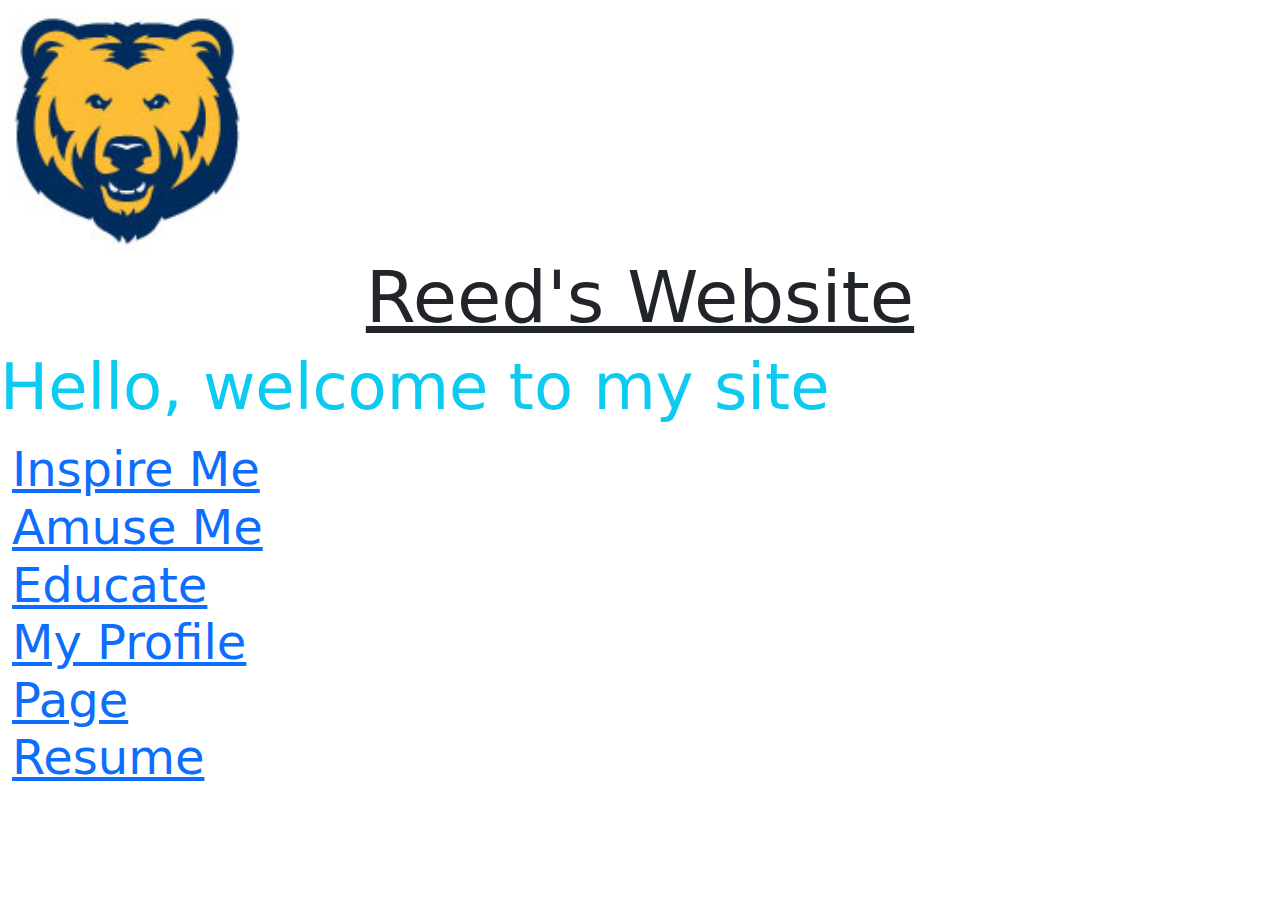
<file: index.html>
<!DOCTYPE html>
<html lang="en">
  <head>
    <meta name="viewport" content="width=device-width, initial-scale=1">
    <link rel="stylesheet" href="css/main.css">
    <link rel="stylesheet" href="https://cdn.jsdelivr.net/npm/bootstrap@5.2.2/dist/css/bootstrap.min.css">
    <meta charset="UTF-8">
    <title>Homepage</title>
  </head>
  <body>
    <img class="img-fluid mainlogo" src="images/03_UNC_BearMascot.jpg" alt="UNC Logo">
    <h1 class="display-2">Reed's Website</h1>
    <p class="text-info display-3">Hello, welcome to my site</p>
    
    <div class="container-fluid">
      <div class"row">
         <div class="col-lg-3 display-5"><a href="https://reed-sedinger.github.io/inspire.html">Inspire Me</a></div>
         <div class="col-lg-3 display-5"><a href="https://reed-sedinger.github.io/amuse.html">Amuse Me</a></div>
         <div class="col-lg-3 display-5"><a href="https://reed-sedinger.github.io/educate.html">Educate</a></div>
         <div class="col-lg-3 display-5"><a href="https://reed-sedinger.github.io/profile.html">My Profile Page</a></div>                                                                            
         <div class="col-lg-3 display-5"><a href="https://reed-sedinger.github.io/resume/index.html">Resume</a></div>                                                                            
    </div>                                                                                  
    <!--<ul>  
      <li><a href="https://reed-sedinger.github.io/inspire.html">Inspire Me</a></li>
      <li><a href="https://reed-sedinger.github.io/amuse.html">Amuse Me</a></li>
      <li><a href="https://reed-sedinger.github.io/educate.html">Educate</a></li>
      <li><a href="https://reed-sedinger.github.io/profile.html">My Profile Page</a></li>
      <li><a href="https://reed-sedinger.github.io/resume/index.html">Resume</a></li>
    </ul>-->
    </body>
</html>
</file>
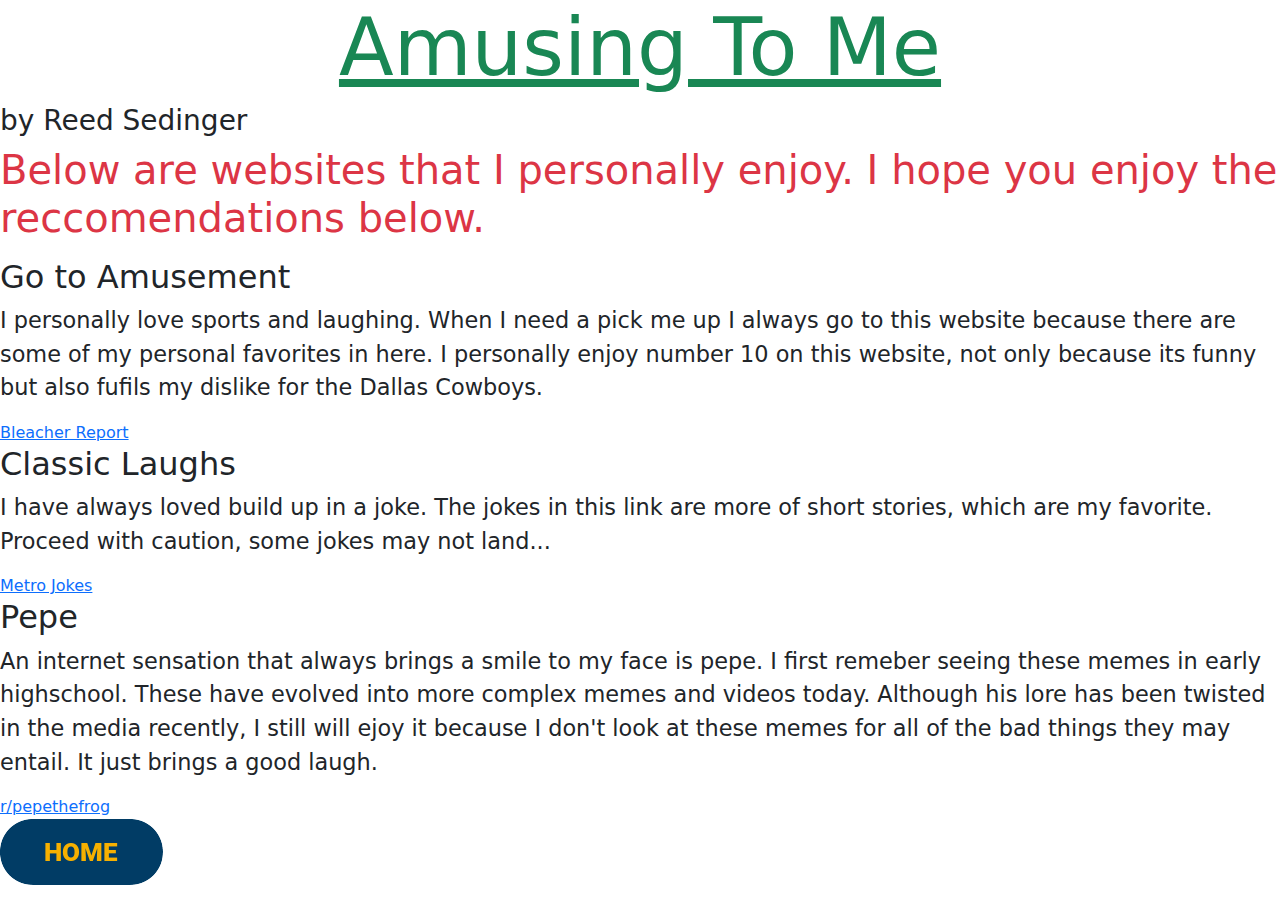
<file: amuse.html>
<!DOCTYPE html>
<html lang="en">
  <head>
     <meta name="viewport" content="width=device-width, initial-scale=1">
    <link rel="stylesheet" href="css/main.css">
    <link rel="stylesheet" href="https://cdn.jsdelivr.net/npm/bootstrap@5.2.2/dist/css/bootstrap.min.css">
    <meta charset="UTF-8">
    <title>Amusing To Me</title>
  </head>
  <body>
    <h1 class="text-success display-1">Amusing To Me</h1>
    <h3>by Reed Sedinger</h3>
    <p class="text-danger display-6">Below are websites that I personally enjoy. I hope you enjoy the reccomendations below.</p>
  
    <h2>Go to Amusement</h2>
    <p>I personally love sports and laughing. When I need a pick me up I always go to this website because there are some of my personal favorites in here.  I personally enjoy number 10 on this website, not only because its funny but also fufils my dislike for the Dallas Cowboys.</p>
    <a href="https://bleacherreport.com/articles/490399-nfl-bloopers-50-plays-that-will-crack-you-up">Bleacher Report</a>

    <h2>Classic Laughs</h2>
    <p>I have always loved build up in a joke.  The jokes in this link are more of short stories, which are my favorite.  Proceed with caution, some jokes may not land...</p>
    <a href="https://metro.co.uk/2015/11/26/the-ten-funniest-jokes-ever-according-to-science-5527698/">Metro Jokes</a>

    <h2>Pepe</h2>
    <p>An internet sensation that always brings a smile to my face is pepe.  I first remeber seeing these memes in early highschool. These have evolved into more complex memes and videos today.  Although his lore has been twisted in the media recently, I still will ejoy it because I don't look at these memes for all of the bad things they may entail.  It just brings a good laugh.</p>
    <a href="https://www.reddit.com/r/pepethefrog/">r/pepethefrog</a>
    <p><a href="index.html"><img src="images/button_home.png" alt="Home Button"></a></p>
  </body>
</html>
</file>
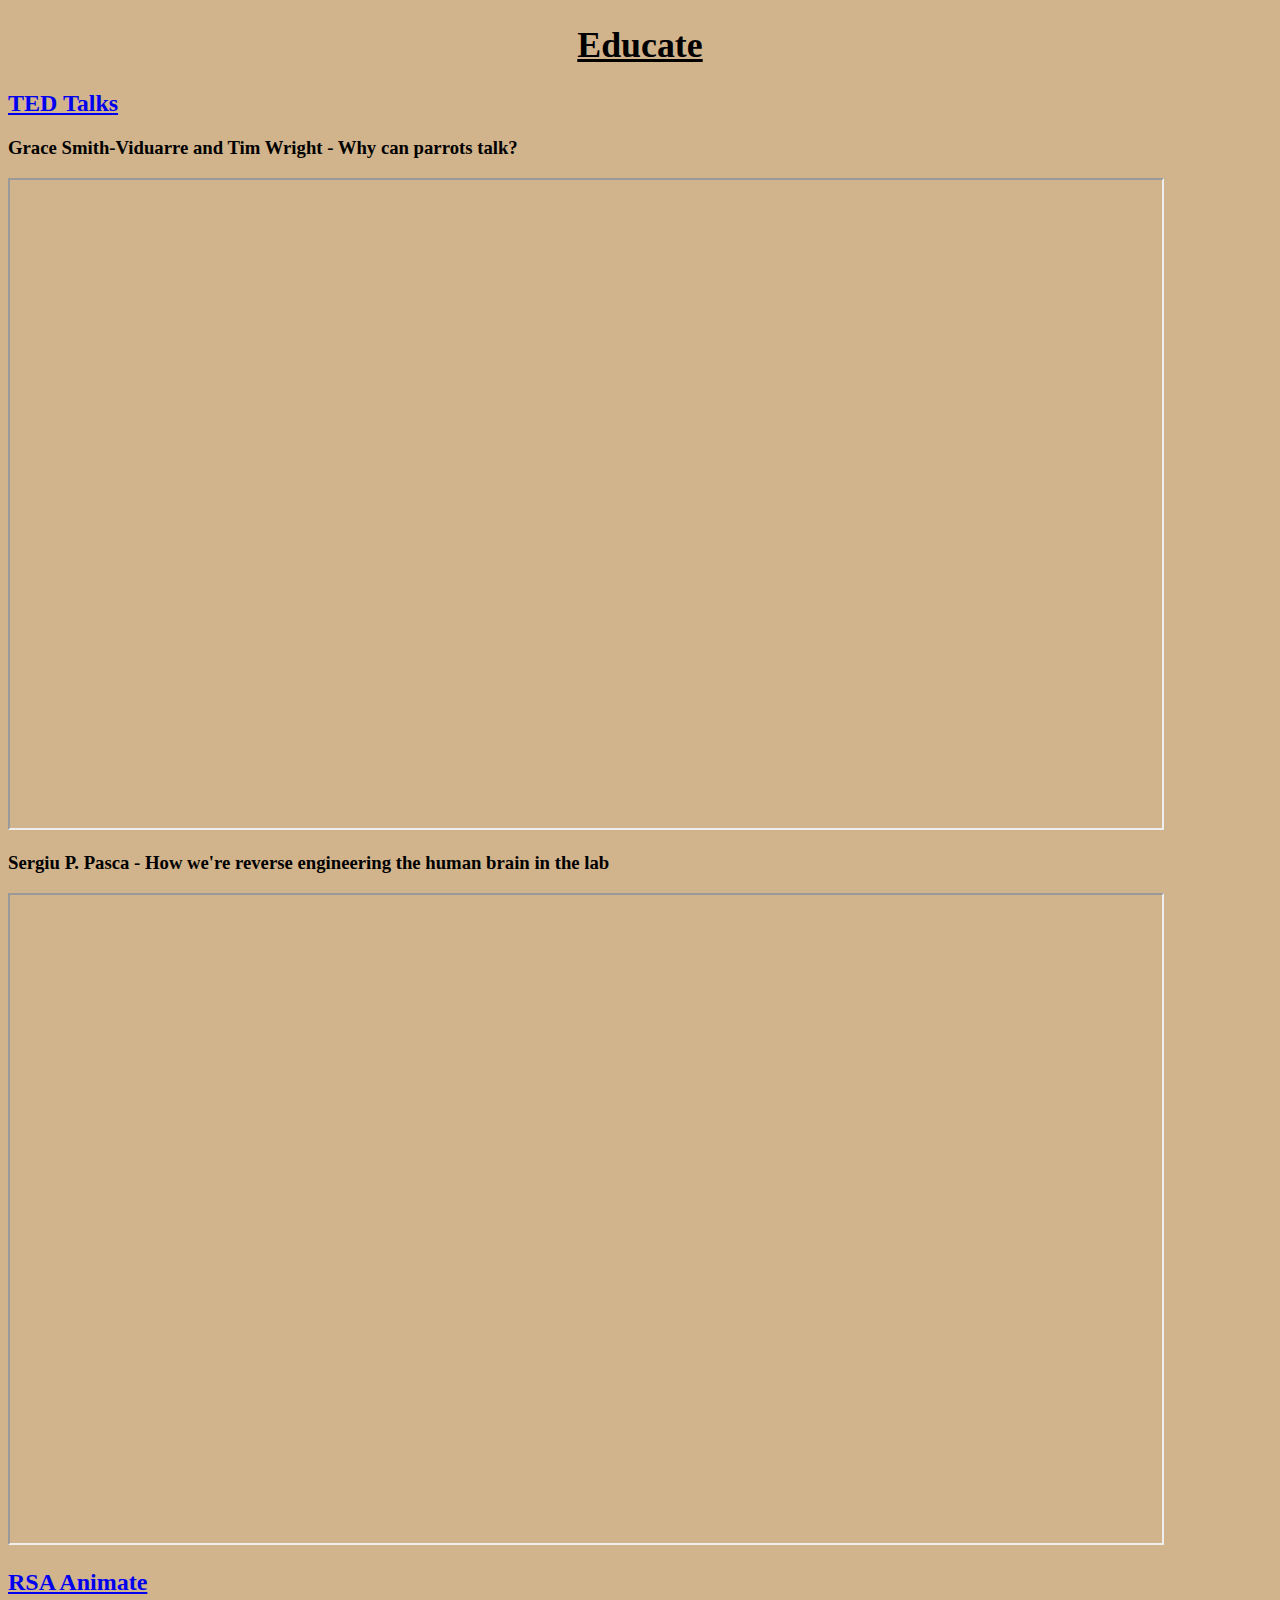
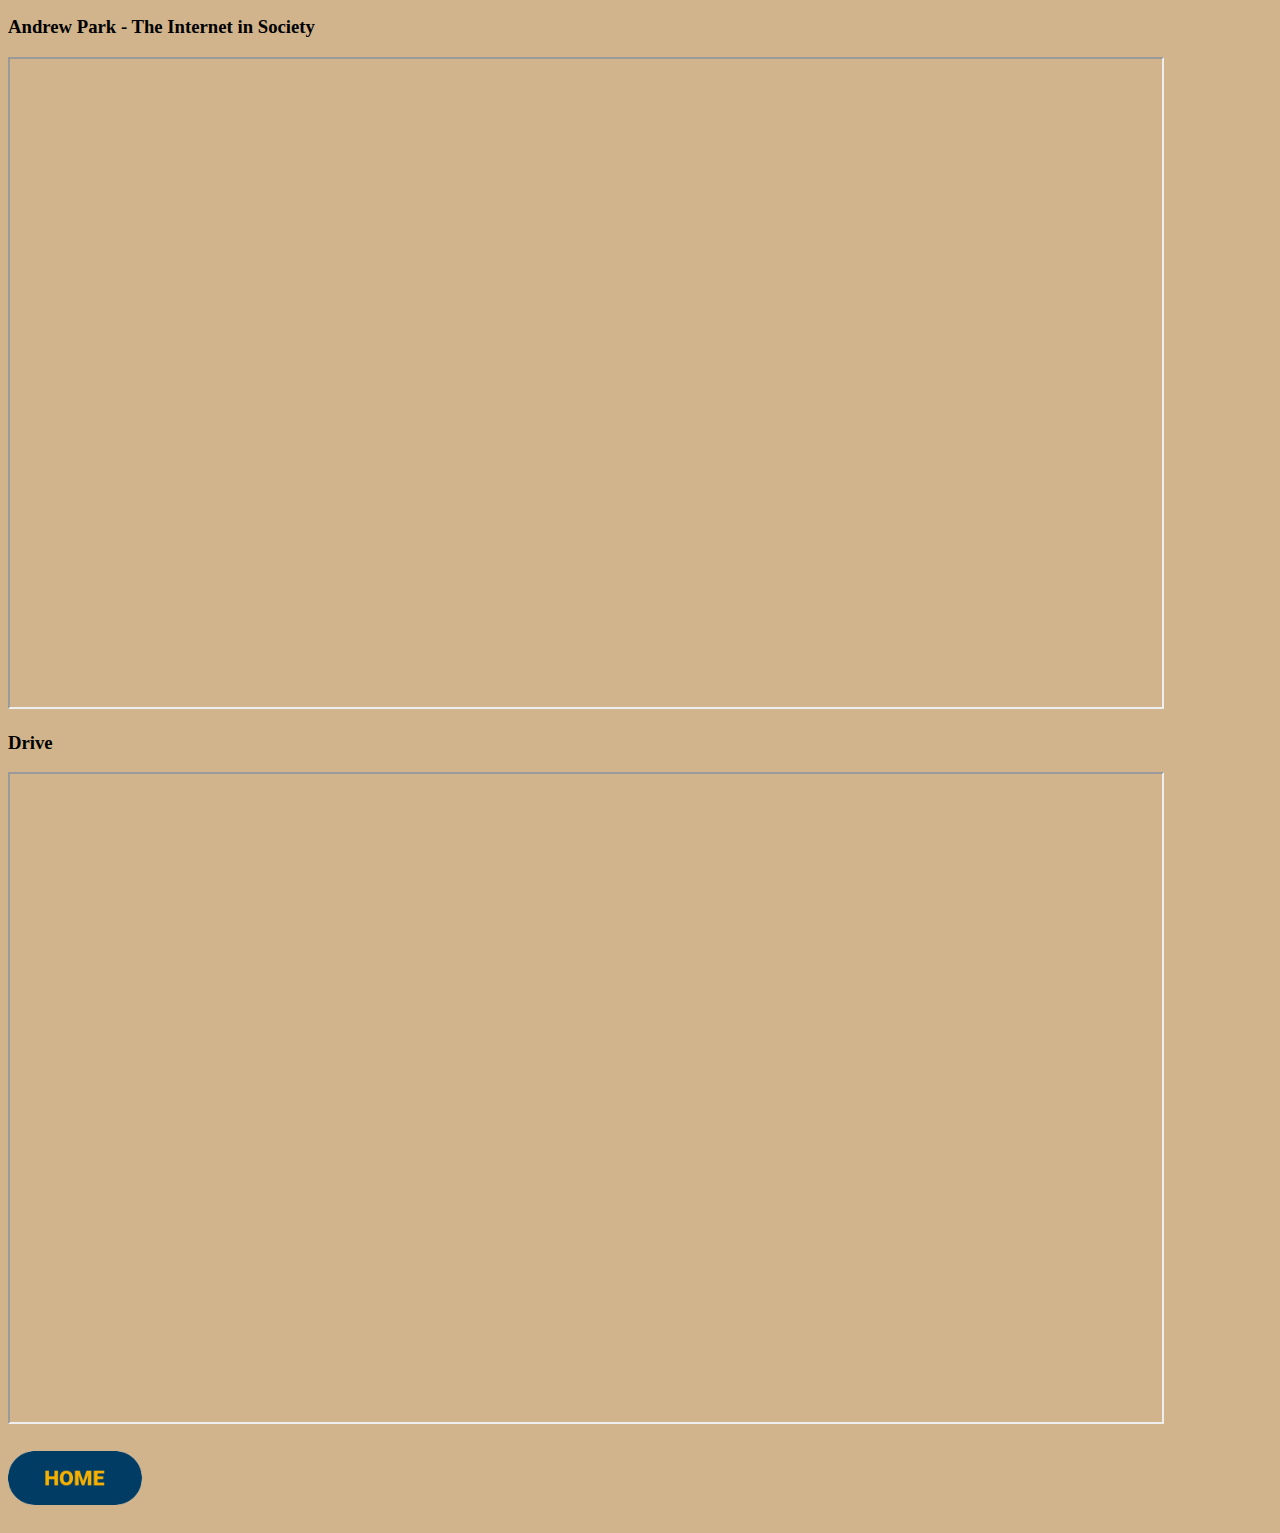
<file: educate.html>
<!DOCTYPE html>
<html lang="en-US">

    <head>
         <link rel="stylesheet" href="css/main.css">
        <meta charset="UTF-8">
        <meta name="viewport" content="width=device-width, initial-scale=1">
        <title>Educate</title>
    </head>
    
    <body>
        <h1>Educate</h1>
        <section>
            <h2><a href="https://www.ted.com/talks">TED Talks</a></h2>
            <h3>Grace Smith-Viduarre and Tim Wright - Why can parrots talk?</h3>
            <iframe src="https://embed.ted.com/talks/lang/en/grace_smith_viduarre_and_tim_wright_why_can_parrots_talk"></iframe>

            <h3>Sergiu P. Pasca  - How we're reverse engineering the human brain in the lab</h3>
            <iframe src="https://embed.ted.com/talks/lang/en/sergiu_p_pasca_how_we_re_reverse_engineering_the_human_brain_in_the_lab"></iframe>
 
            <h2><a href="https://www.thersa.org/video/animates">RSA Animate</a></h2>
            <h3> Andrew Park - The Internet in Society</h3>
            <iframe src="https://www.youtube.com/embed/Uk8x3V-sUgU" title="YouTube video player"></iframe>

            <h3>Drive</h3>
            <iframe src="https://www.youtube.com/embed/u6XAPnuFjJc"></iframe>
        </section>
        <p><a href="index.html"><img id="homebutton" src="images/button_home.png" alt="Home Button"></a></p>
    </body>
    
</html>
</file>
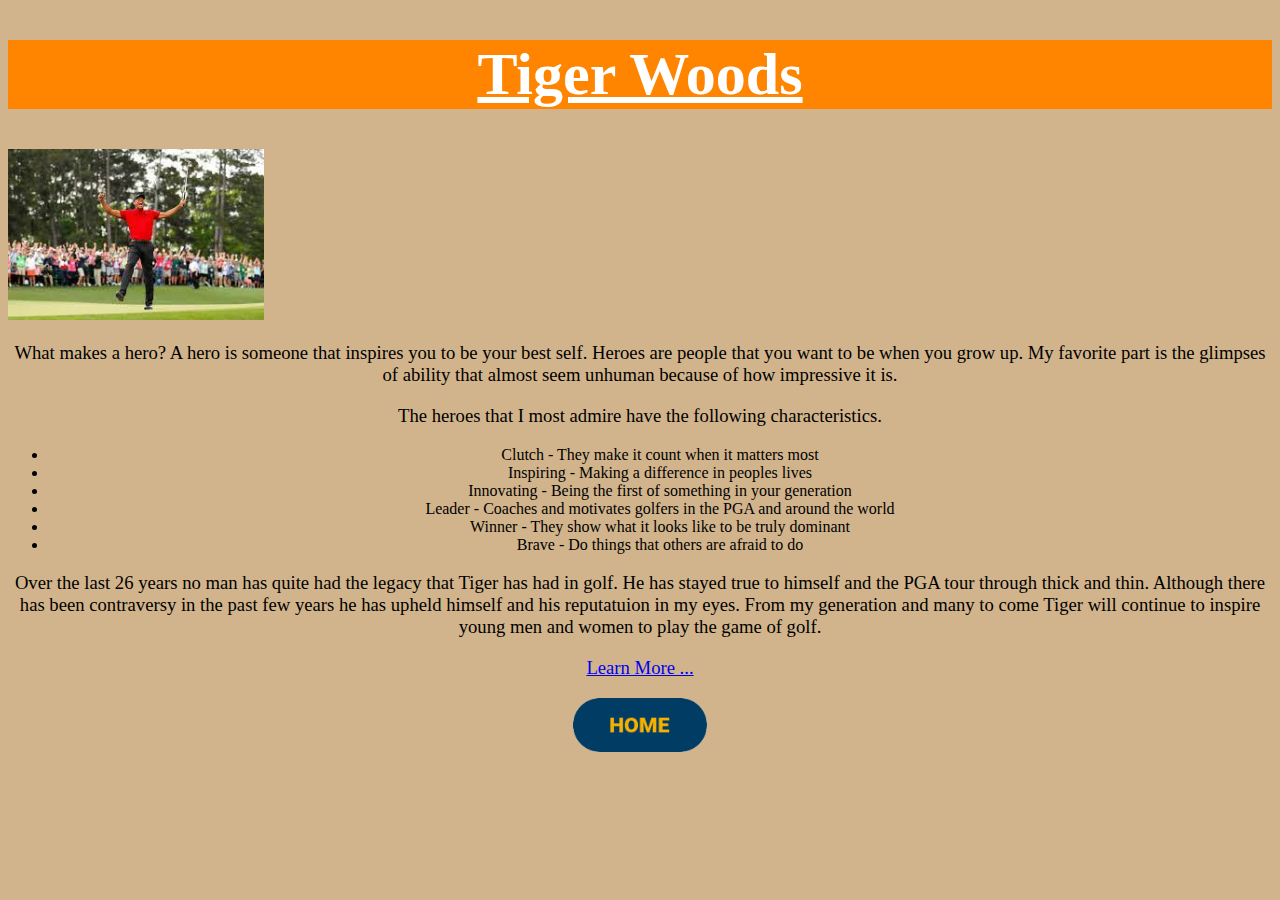
<file: inspire.html>
<!DOCTYPE html>
<html lang="en">
	<head>
		 <link rel="stylesheet" href="css/main.css">
    		<title>Inspire Me</title>
		<link rel="stylesheet" href="css/style.css">
		<meta name="viewport" content="width=device-width, initial-scale=1">
	</head>
	<body>
    		<h1>Tiger Woods</h1>
    		<img class="image-fluid mainlogo" src="images/Tiger.jpeg" alt="Tiger">

    		<p>
        		What makes a hero? A hero is someone that inspires you to be your best self. Heroes are people that you want to be when you grow up. My favorite part is the glimpses of ability that almost seem unhuman because of how impressive it is.
    		</p>
    		<p>
        		The heroes that I most admire have the following characteristics.
    		</p>
    		<ul>
        		<li>Clutch - They make it count when it matters most</li>
        		<li>Inspiring - Making a difference in peoples lives</li>
        		<li>Innovating - Being the first of something in your generation</li>
        		<li>Leader - Coaches and motivates golfers in the PGA and around the world</li>
        		<li>Winner - They show what it looks like to be truly dominant</li> 
           		<li>Brave - Do things that others are afraid to do</li>
    		</ul>
    		<p>
        		Over the last 26 years no man has quite had the legacy that Tiger has had in golf. He has stayed true to himself and the PGA tour through thick and thin. Although there has been contraversy in the past few years he has upheld himself and his reputatuion in my eyes. From my generation and many to come Tiger will continue to inspire young men and women to play the game of golf.
    		</p>
    		<p><a href="https://en.wikipedia.org/wiki/Tiger_Woods">Learn More ...</a></p>
		<p><a href="index.html"><img id="homebutton" src="images/button_home.png" alt="Home Button"></a></p>
	</body>
</html>
</file>
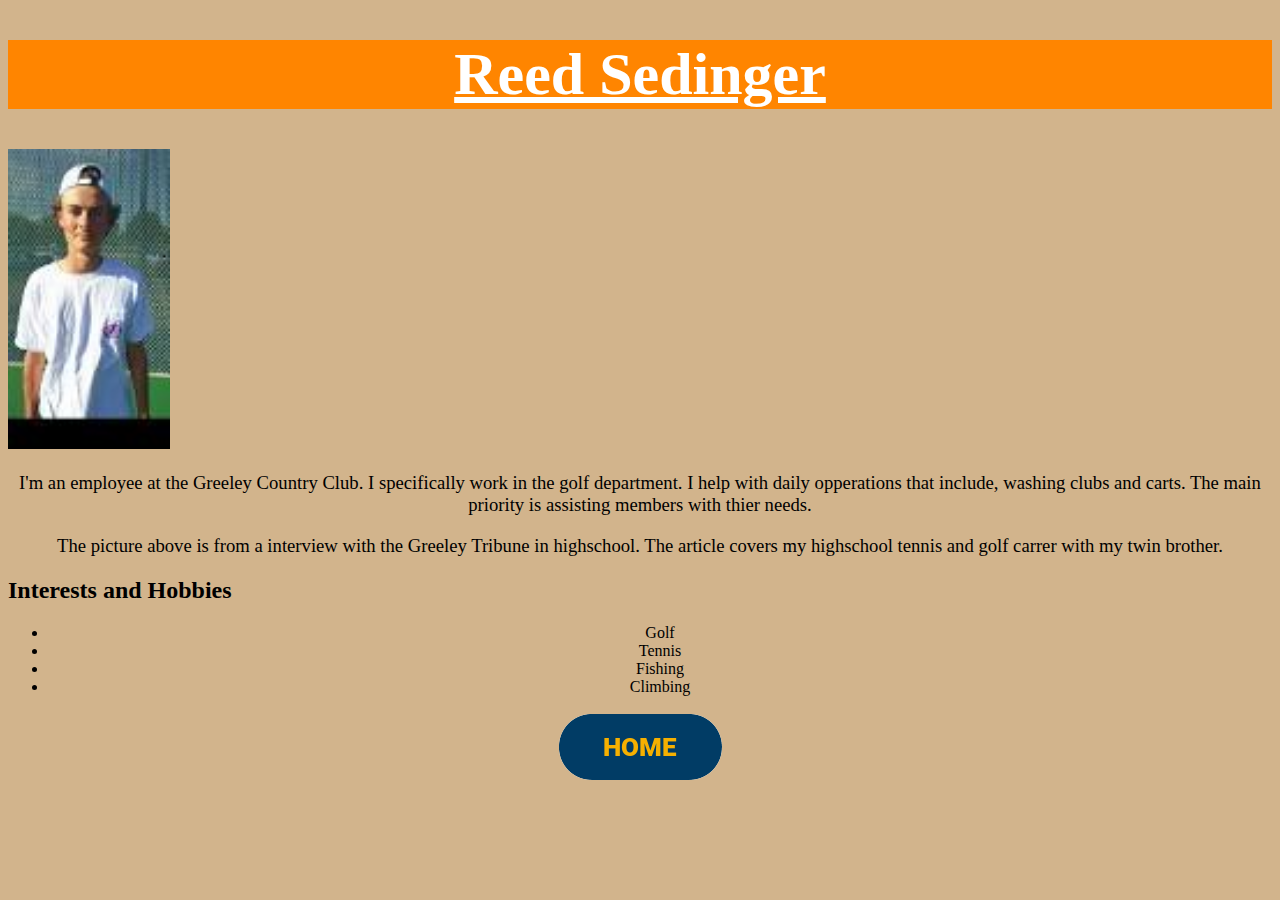
<file: profile.html>
<!DOCTYPE html>
<html lang="fr">
  <head>
    <link rel="stylesheet" href="css/main.css">
    <title>My Profile Page</title>
    <link rel="stylesheet" href="css/style.css">
    <meta name="viewport" content="width=device-width, initial-scale=1">
  </head>
  <body>
    <h1>Reed Sedinger</h1>
    <img src="images/images.jpeg" alt="Profile Pic" height="300">
    <p>I'm an employee at the Greeley Country Club. I specifically work in the golf department. I help with daily opperations that include, washing clubs and carts. The main priority is assisting members with thier needs.</p>
    <p> The picture above is from a interview with the Greeley Tribune in highschool. The article covers my highschool tennis and golf carrer with my twin brother.</p>
    <h2>Interests and Hobbies</h2>
    <ul>
      <li>Golf</li>
      <li>Tennis</li>
      <li>Fishing</li>
      <li>Climbing</li>
    </ul>
    <p><a href="index.html"><img src="images/button_home.png" alt="Home Button"></a></p>
  </body>
</html>
</file>
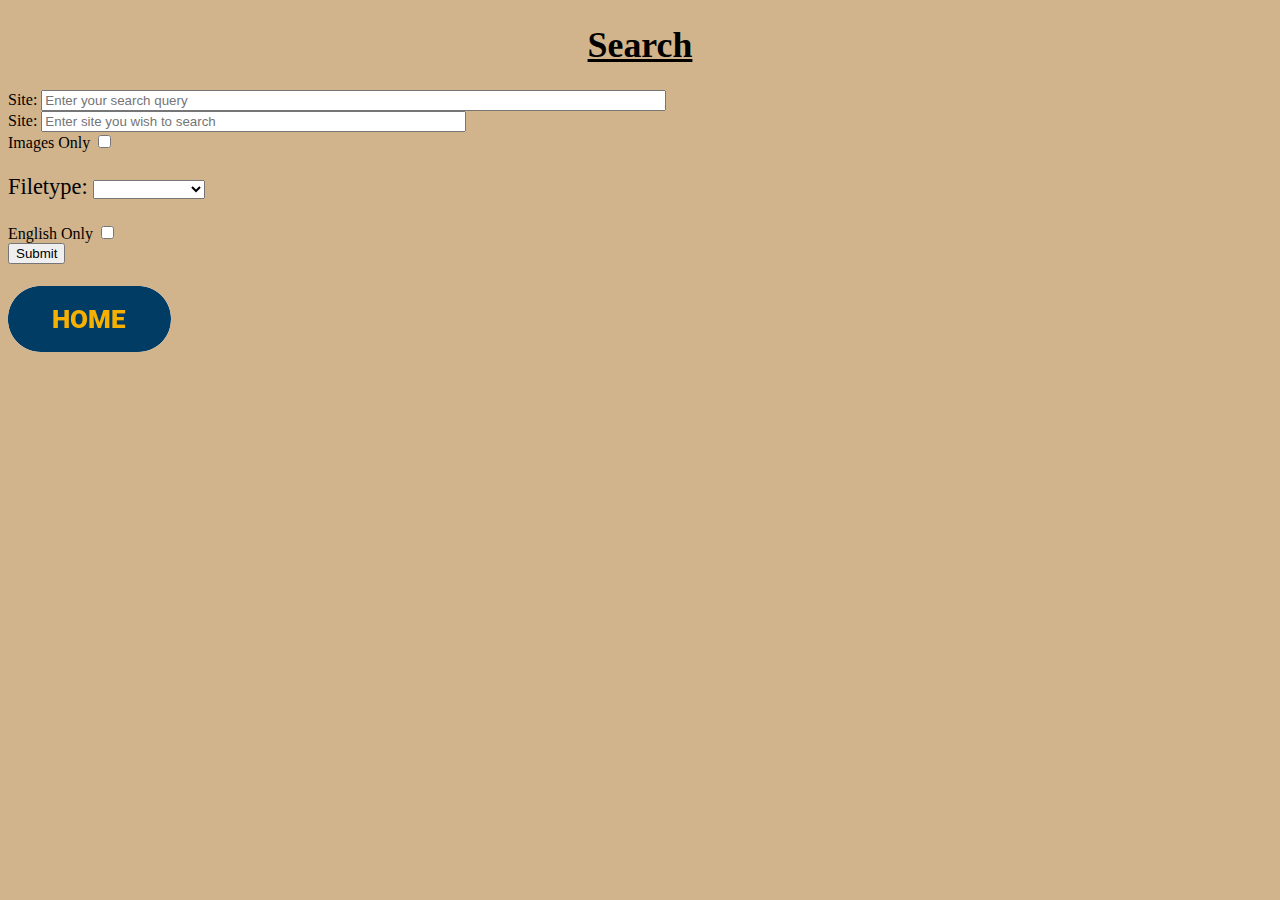
<file: search.html>
<!DOCTYPE html>
<html lang="en"
      <head>
            <link rel="stylesheet" href="css/main.css">
            <meta charset="UTF-8"
            <meta name="viewport" content="width=device-width, initial-scale=1">
      </head>
      <body>
          <h1>Search</h1>
          <form action="https://www.google.com/search">
                 <div>
                  <label for="query">Site: </label>
                  <input type="text" id="query" name="as_q" placeholder="Enter your search query" size="75">
              </div>
                <div>    
                  <label for="site">Site: </label>
                  <input type="text" id="site" name="as_sitesearch" placeholder="Enter site you wish to search" size="50">
              </div>
              <div>
                  <label for="site">Images Only </label>
                  <input type="checkbox" id="images" name="tbm" value="isch">
              </div>
              <div>
                  <p>Filetype:
                     <select name="as_filetype">
                        <option value=""</option>
                        <option value="jpg">Compressed</option>
                        <option value="png">Uncompressed</option>
                        <option value="gif">Animation</option>
                     </select>
                  </p>
              </div>  
              <div>
              <inpuut type="submit" id="site" value="SEARCH">
              </div>
              <div>
                  <label for="site">English Only </label>
                  <input type="checkbox" ir="english" name="lr=lang_XX" define="English">
              </div>
              <div>
                  <input type="submit" value="Submit"
              </div>
           </form>
       </body>
      <p><a href="index.html"><img src="images/button_home.png" alt="Home Button"></a></p>
</html>
</file>
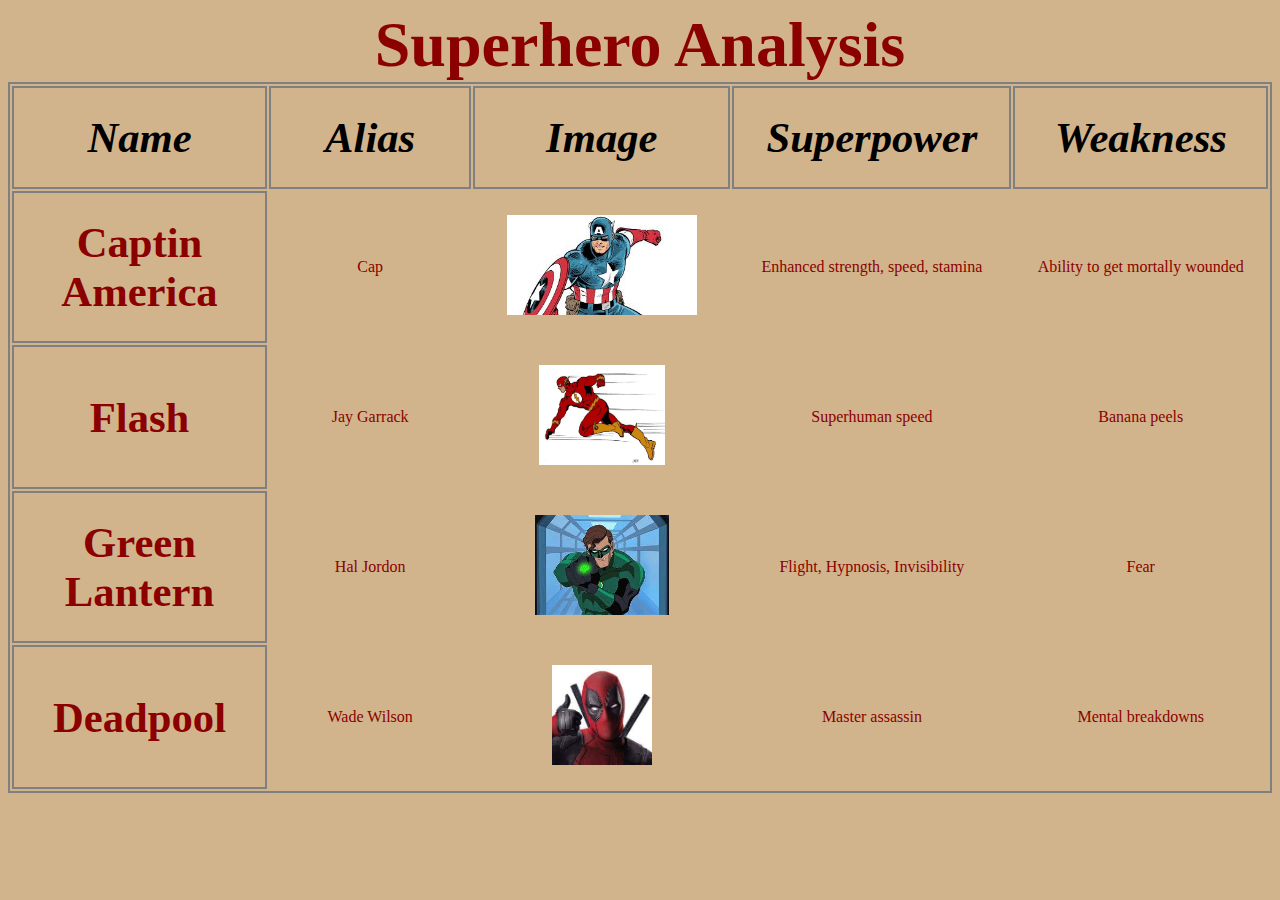
<file: superhero.html>
<!DOCTYPE html>
<html lang="en">
    <head>
         <link rel="stylesheet" href="css/main.css">
         <meta charset="UTF-8">
        <meta name="viewport" content="width=device-width, initial-scale=1">
        
        <title>
                Superhero
        </title>
        <style>
            th
            {
                font-size: 32pt;
                border: 2px solid grey;
                width: 250px;
                padding: 25px;
            } 
            td
            {
                padding: 20px;
            }
            table
            {
                border: 2px solid grey;
            }
            caption
            {
              font-family: cursive;
              font-size: 48pt;
              font-weight: bold;
              color: darkred;
            }
            #tableheader
            {
               font-style: italic;
            }
            .tablerow
            {
                color: darkred;
                text-align: center;
            }
        </style>
    </head>
    <body>
        <table>
            <caption> Superhero Analysis</caption>
            <tr id="tableheader">
              <th>Name</th>
              <th>Alias</th>
              <th>Image</th>
              <th>Superpower</th>
              <th>Weakness</th>
            </tr>
            <tr class="tablerow">
                <th>Captin America</th>
                <td>Cap</td>
                <td><a href="images/Captin America.jpeg"><img src="images/Captin America.jpeg" alt="Captin America" height="100px"></a></td>
                <td>Enhanced strength, speed, stamina</td>
                <td>Ability to get mortally wounded</td>
            </tr>
            <tr class="tablerow">
                <th>Flash</th>
                <td>Jay Garrack</td>
                <td><a href="images/Flash.jpg"><img src="images/Flash.jpg" alt="Flash" height="100"></a></td>
                <td>Superhuman speed</td>
                <td>Banana peels</td>
            </tr>
            <tr class="tablerow">
                <th>Green Lantern</th>
                <td>Hal Jordon</td>
                <td><a href="images/Green Lantern.jpeg"><img src="images/Green Lantern.jpeg" alt="Green Lantern" height="100px"></a></td>
                <td>Flight, Hypnosis, Invisibility</td>
                <td>Fear</td>
            </tr>
            <tr class="tablerow">
                <th>Deadpool</th>
                <td>Wade Wilson</td>
                <td><a href="images/Deadpool.jpeg"><img src="images/Deadpool.jpeg" alt="Deadpool" height="100px"></a></td>
                <td>Master assassin</td>
                <td>Mental breakdowns</td>
            </tr>
        </table
    </body>
</html>
</file>
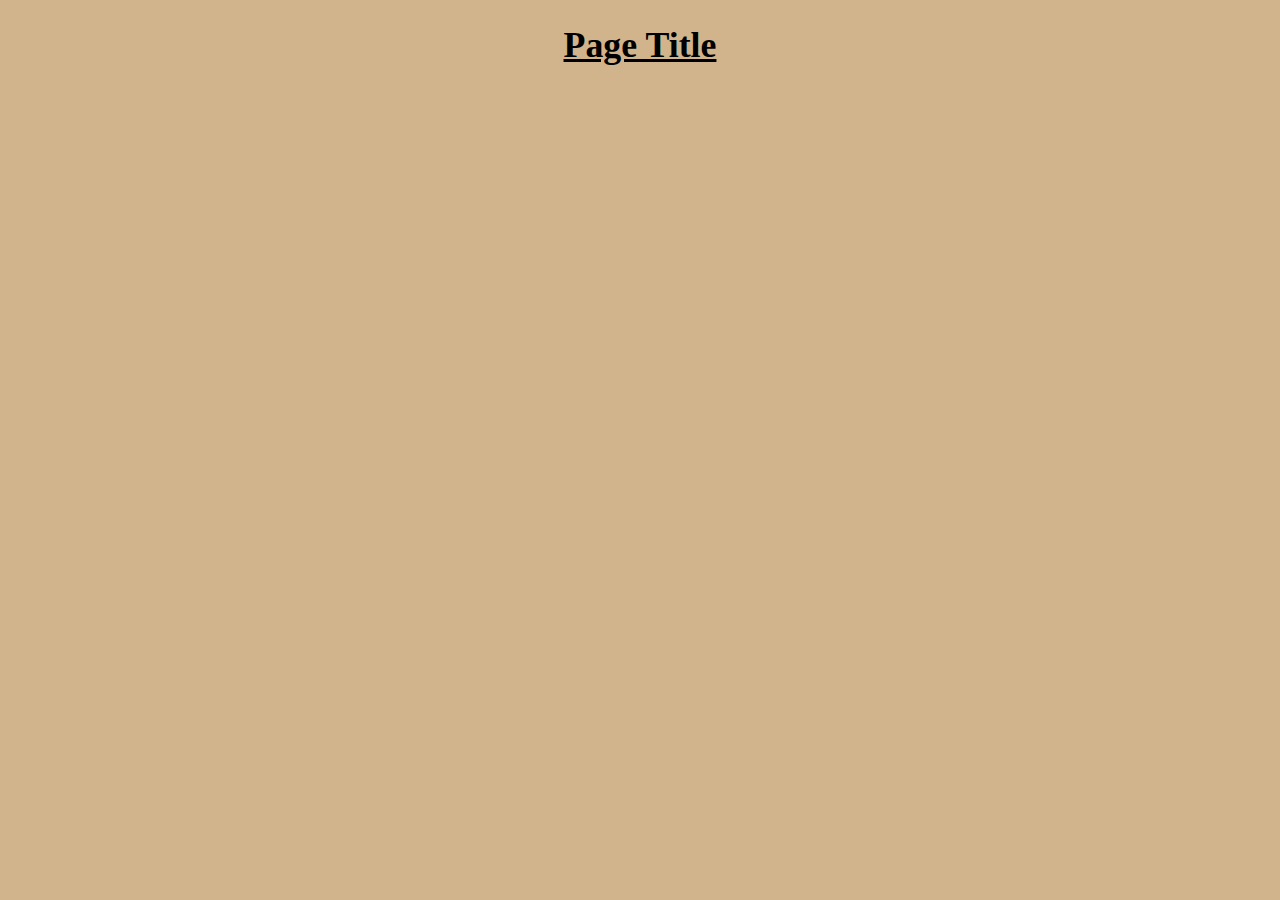
<file: template.html>
<!DOCTYPE html>
<html lang="en">
    <head>
        <link rel="stylesheet" href="css/main.css" 
        <meta charset="UTF-8">
        <meta name="viewport" content="width=device-width, initial-scale=1">
        <title>Page Template</title>
    </head>
    <body>
        <h1> Page Title</h1>
    </body>
</html>
</file>
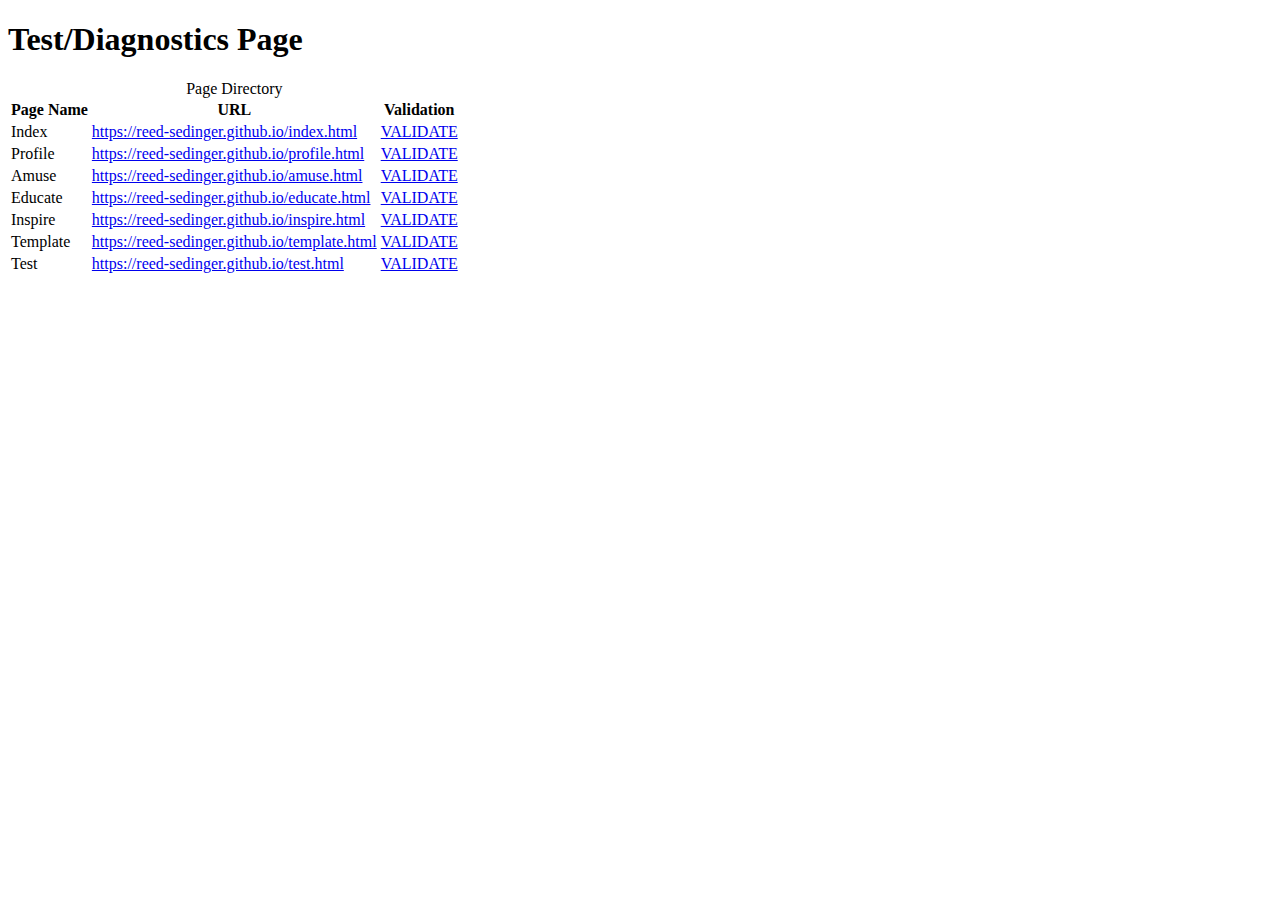
<file: test.html>
<!doctype html>
<html lang="en">
	<head>
		<meta charset="utf-8">
		<meta name="viewport" content="width=device-width, initial-scale=1">
		<title>Test/Diagnostics Page</title>
	</head>

	<body>
		<h1>Test/Diagnostics Page</h1>
		<table>
			<caption>Page Directory</caption>
			<thead>
				<tr>
					<th>Page Name</th>
					<th>URL</th>
					<th>Validation</th>
				</tr>
			</thead>
			<tbody>
			<tr>
				<td>Index</td>
				<td><a href="index.html">https://reed-sedinger.github.io/index.html</a></td>
				<td><a href="https://validator.w3.org/nu/?doc=https://reed-sedinger.github.io/index.html">VALIDATE</a></td>
			</tr>
			<tr>
				<td>Profile</td>
				<td><a href="profile.html">https://reed-sedinger.github.io/profile.html</a></td>
				<td><a href="https://validator.w3.org/nu/?showsource=yes&doc=https://reed-sedinger.github.io/profile.html">VALIDATE</a></td>
			</tr>
			<tr>
				<td>Amuse</td>
				<td><a href="amuse.html">https://reed-sedinger.github.io/amuse.html</a></td>
				<td><a href="https://validator.w3.org/nu/?showsource=yes&doc=https://reed-sedinger.github.io/amuse.html">VALIDATE</a></td>
			</tr>
			<tr>
				<td>Educate</td>
				<td><a href="educate.html">https://reed-sedinger.github.io/educate.html</a></td>
				<td><a href="https://validator.w3.org/nu/?showsource=yes&doc=https://reed-sedinger.github.io/educate.html">VALIDATE</a></td>
			</tr>
      			<tr>
       				<td>Inspire</td>
        			<td><a href="inspire.html">https://reed-sedinger.github.io/inspire.html</a></td>
        			<td><a href="https://validator.w3.org/nu/?showsource=yes&doc=https://reed-sedinger.github.io/inspire.html">VALIDATE</a></td>
			</tr>
      			<tr>
        			<td>Template</td>
        			<td><a href="template.html">https://reed-sedinger.github.io/template.html</a></td>
        			<td><a href="https://validator.w3.org/nu/?showsource=yes&doc=https://reed-sedinger.github.io/template.html">VALIDATE</a></td>
      			</tr> 
      			<tr>
				<td>Test</td>
				<td><a href="test1.html">https://reed-sedinger.github.io/test.html</a></td>
				<td><a href="https://validator.w3.org/nu/?showsource=yes&doc=https://reed-sedinger.github.io/test.html">VALIDATE</a></td>
			</tr>
			</tbody>
		
		</table>
	</body>
</html>
</file>
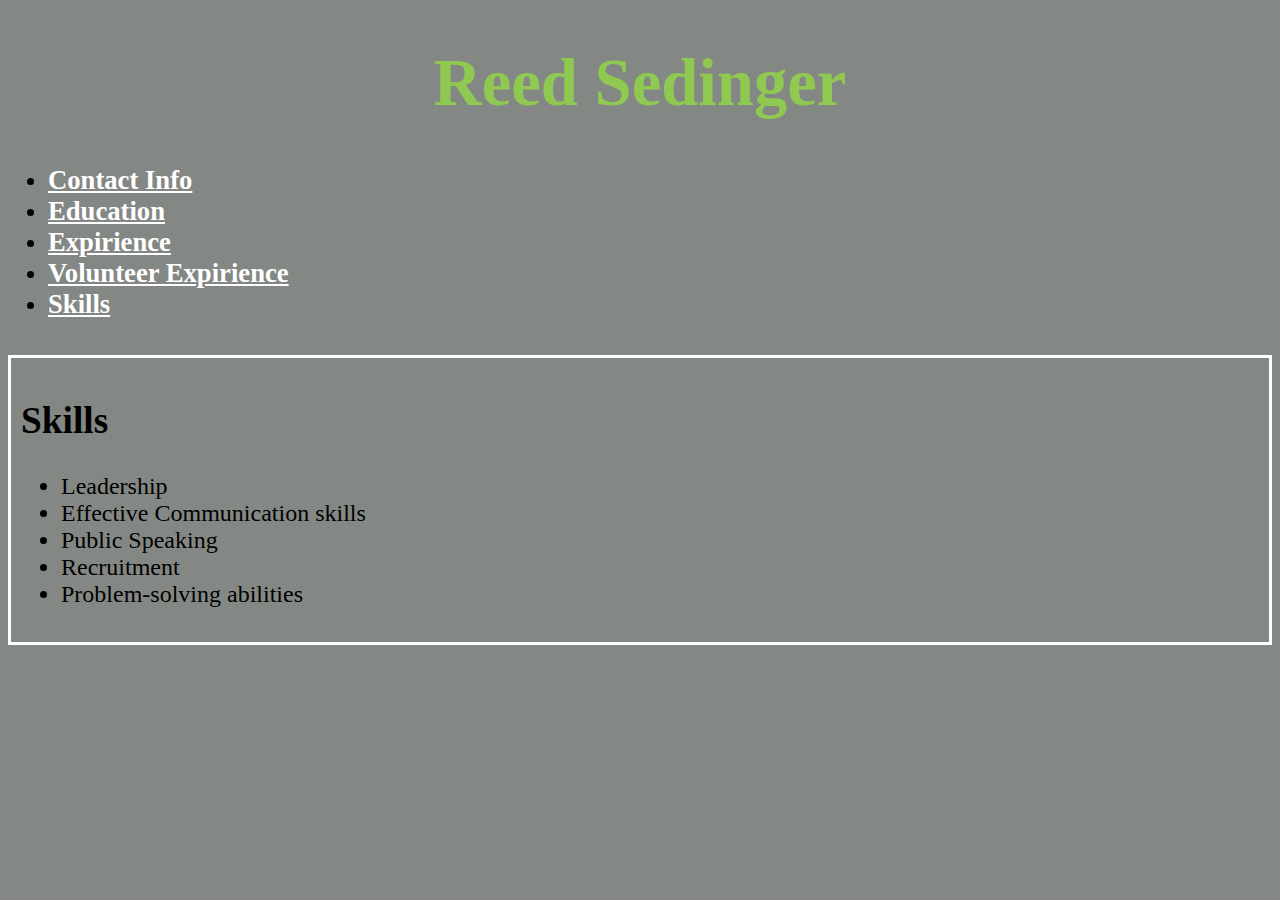
<file: resume/skills.html>
<!DOCTYPE html>
<html lang="en">
    <head>
        <link rel="stylesheet" href="css/style.css">
        <meta charset="UTF-8">
        <title>Resume</title>
    </head>
    <body>
        <nav>
            <h1> Reed Sedinger</h1>
            <ul>
                <li><a href=index.html#contactinfo>Contact Info</a></li>
                <li><a href=index.html#education>Education</a></li>
                <li><a href=index.html#expirirence>Expirience</a></li>
                <li><a href=index.hmtl#volunteerexpirience>Volunteer Expirience</a></li>
                <li><a href=skills.html#skills>Skills</a></li>
            </ul>
        </nav>
         <section id="skills">
            <h2>Skills</h2>
            <ul>
                <li>Leadership</li>
                <li>Effective Communication skills</li>
                <li>Public Speaking</li>
                <li>Recruitment</li>
                <li>Problem-solving abilities</li>
            </ul>
        </section>
  </body>
</html>
</file>
<file: css/main.css>
body
{
  background-color: rgb(210,180,140);
}
h1
{
  font-size: 2.8vmax;
  text-decoration: underline;
  text-align: center;
  color: rgb: (21,71,52);
}
ul
{
  fontsize: 20pt;
  text-align: center;
}
p
{
  font-size: 1.75vmax;
}
img.mainlogo
{
  width: 20vmax;
}
iframe
{
  width: 90vw;
  height: 50.63vw;
}
#homebutton
{
  width: 10.5vmax;
}
</file>
<file: css/style.css>
#inspirepic { border-radius: 9px;
}

#profilepic { border-radius: 9px;
}

h1
{
    text-align: center;
    color: rgb(255,255,255);
    background-color: rgb(255,133,0);
    font-size: 45pt;
}

p
{
    text-align: center;
    font-size: 14pt;
}
</file>
<file: resume/css/style.css>
body
{
  background-color: rgb(132,136,132);
}
h1
{
  text-align: center;
  color: rgb(143,201,81);
  font-size: 50pt;
}
section h2
{
  font-size: 28pt;
}
section
{
  border: 3px solid white;
  margin-top: 35px;
  margin-bottom: 35px;
  padding: 10px;
}
ul
{
  font-size: 18pt;
}
.date
{
  color: rgb(255,120,0);
  float: right;
}
nav a
{
  font-size: 20pt;
  font-weight: bold;
  color: rgb(255,255,255);
}
img
{
  border-radius: 50%;
  height: 200px;
  width: 200px;
}
</file>
